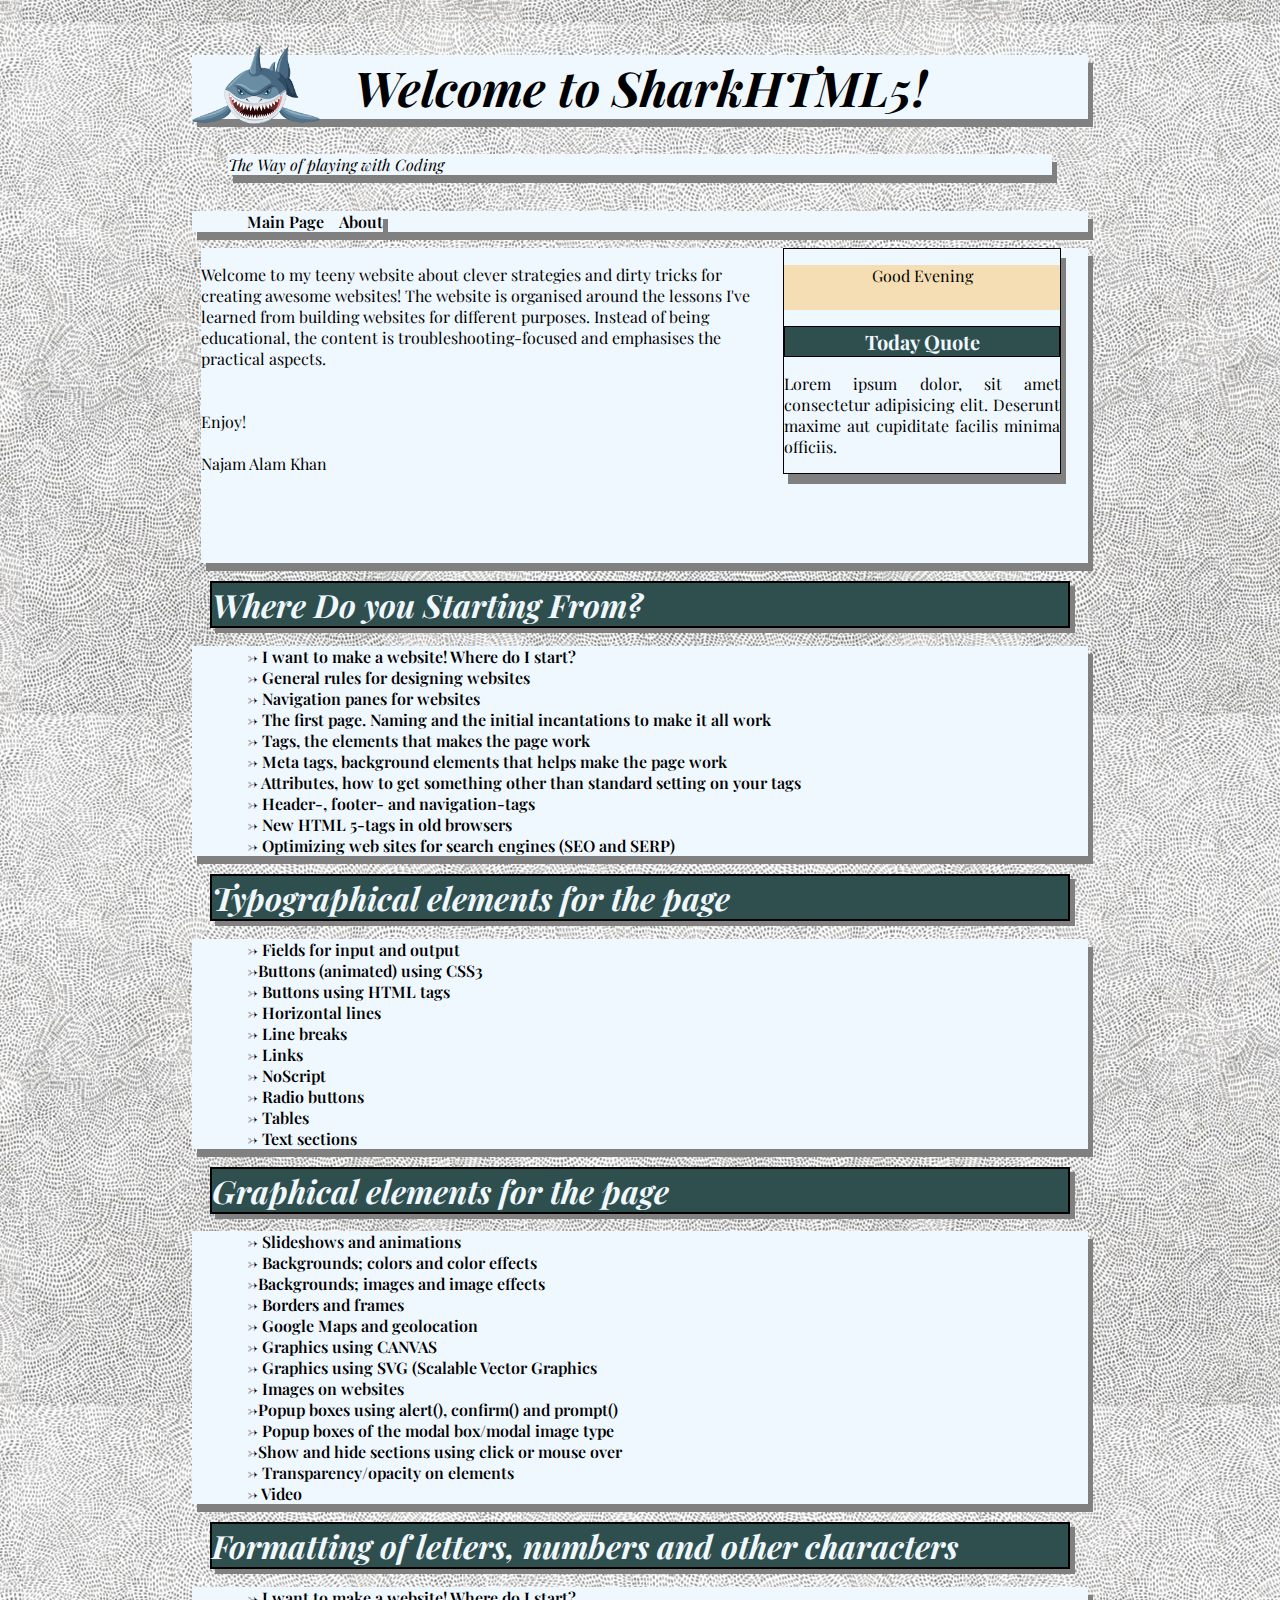
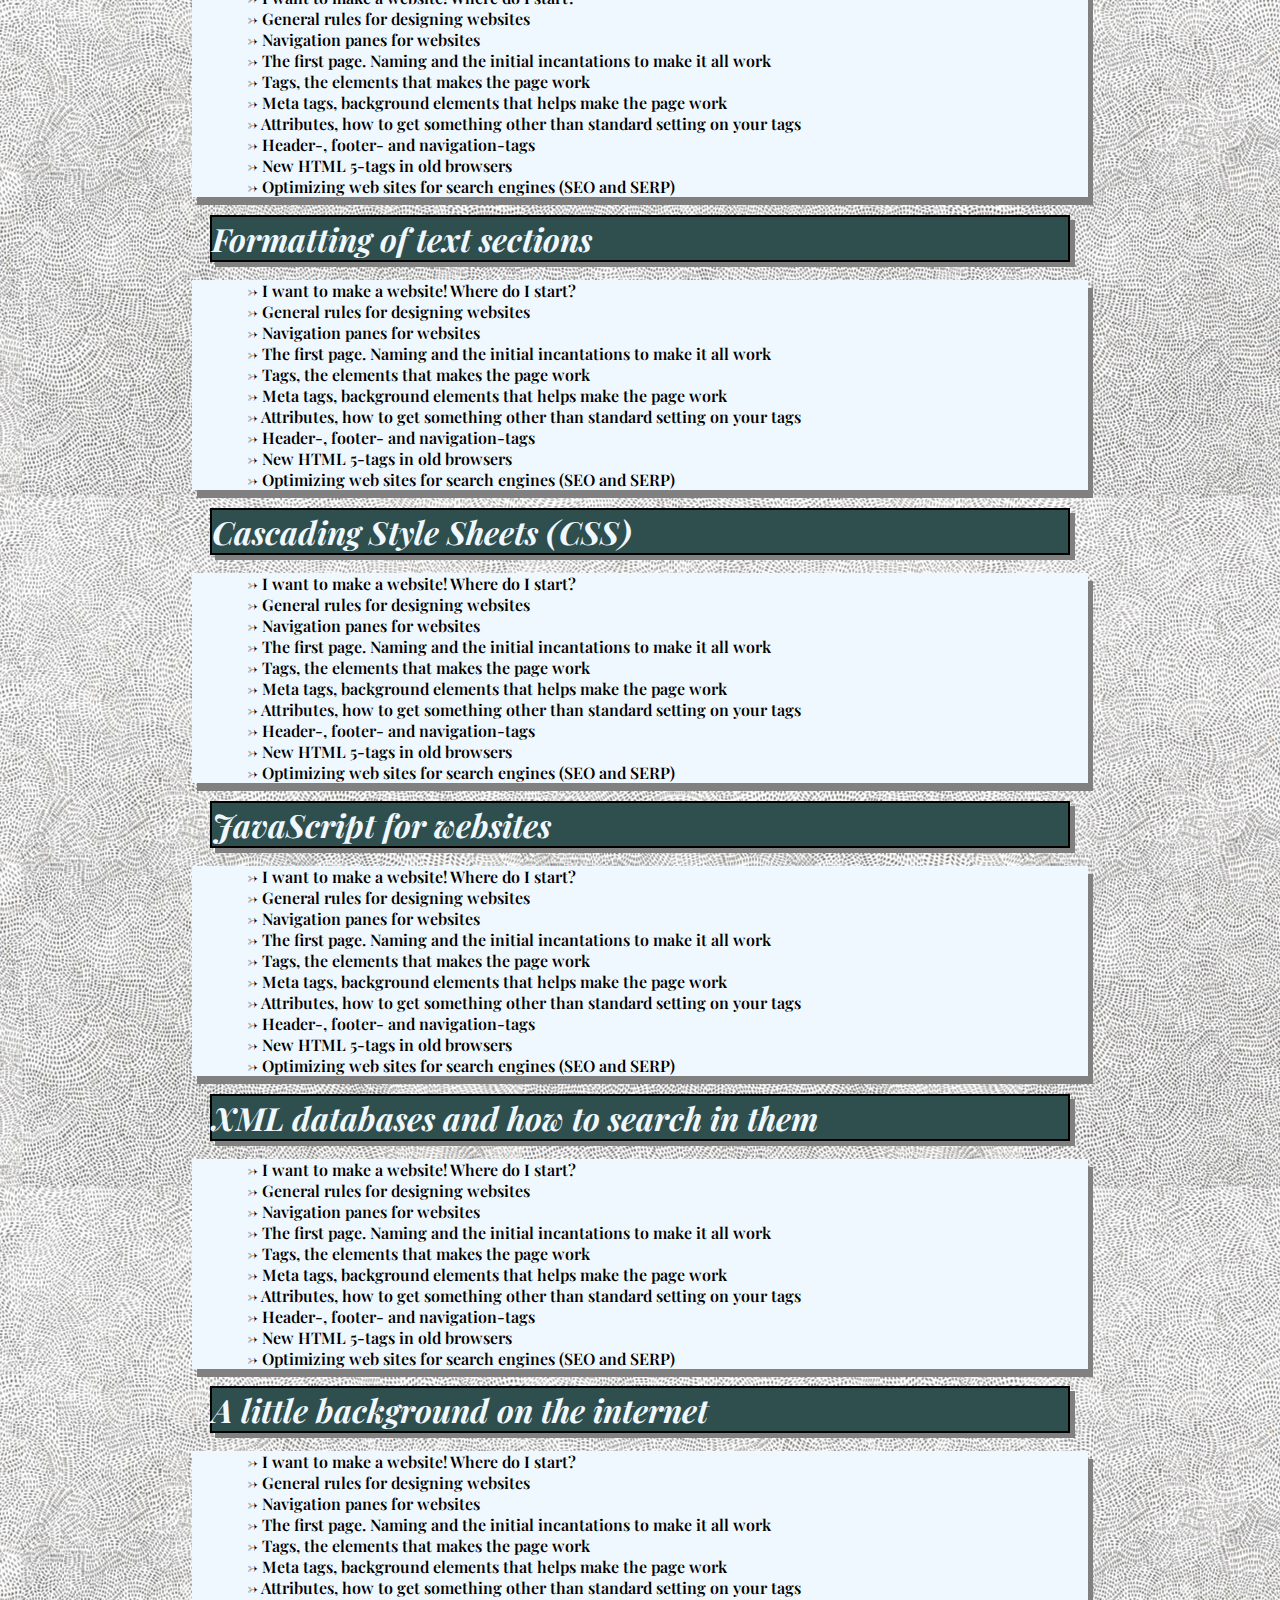
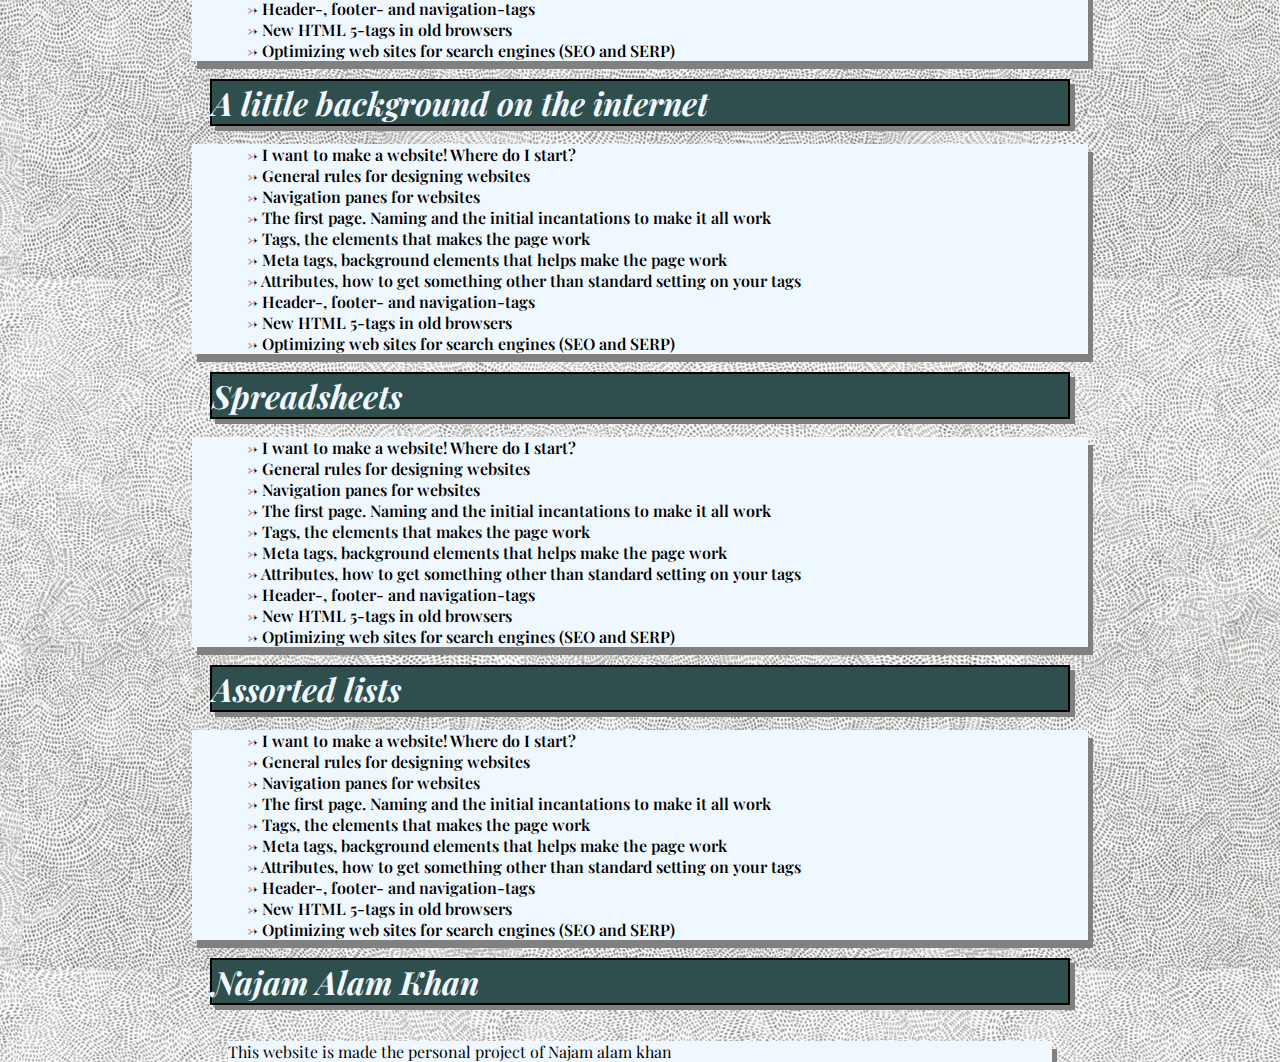
<file: index.html>
<!DOCTYPE html>
<html lang="en">

<head>
    <meta charset="UTF-8">
    <meta http-equiv="X-UA-Compatible" content="IE=edge">
    <meta name="viewport" content="width=device-width, initial-scale=1.0">
    <title>Coding is Easy</title>
    <link rel="stylesheet" href="/style.css" />

    <!-- Google fonts imported -->
    <link
        href="https://fonts.googleapis.com/css2?family=Ballet:opsz@16..72&family=Baloo+Bhai+2&family=Playfair+Display&display=swap"
        rel="stylesheet">
</head>

<body>
    <!-- first layout of site -->
    <header>
        <div class="container">
            <div class="main">
                <h1>Welcome to SharkHTML5!</h1>
                <p><i>The Way of playing with Coding</i></p>

                <img src="/img/7kc6_3vqr_220819-removebg-preview.png" alt="" id="logo" />

            </div>
        </div>
        <!-- <hr /> -->
        <div class="nav">
            <ul>
                <li>
                    <a href="/index.html">Main Page</a>
                </li>
                <li>
                    <a href="">About</a>
                </li>
            </ul>
        </div>
        <!-- <hr /> -->
        <div class="text1">
            <p>
                Welcome to my teeny website about clever strategies and dirty tricks for creating awesome websites! The
                website is organised around the lessons I've learned from building websites for different purposes.
                Instead of being educational, the content is troubleshooting-focused and emphasises the practical
                aspects.
                <br />
                <br />
                <br />
                <span>Enjoy!</span>
                <br />
                <br />
                <span>Najam Alam Khan</span>

            </p>
            <div class="quotebox">
                <p id="qtsec"></p>
                <span class="quoteheading">
                    <h1 id="qthd"></h1>
                </span>
                <p id="qtsec1"></p>
            </div>
        </div>

        <!-- Starting of new website links -->
        <div class="main-links">
            <h1 class="links">Where Do you Starting From?</h1>
            <ol>
                <li class="item">
                    <a href="./Starting a New Site.html#_self" class="item">&rarr; I want to make a website! Where do I
                        start?</a>
                </li>
                <li class="item">
                    <a href="/General rules for designing websites.html" class="item">&rarr; General rules for designing
                        websites</a>
                </li>
                <li class="item">
                    <a href="/Navigation panes for websites.html" class="item">&rarr; Navigation panes for websites</a>
                </li>
                <li class="item">
                    <a href="" class="item">&rarr; The first page. Naming and the initial incantations to make it all
                        work</a>
                </li>
                <li class="item">
                    <a href="" class="item">&rarr; Tags, the elements that makes the page work</a>
                </li>
                <li class="item">
                    <a href="" class="item">&rarr; Meta tags, background elements that helps make the page work</a>
                </li>
                <li class="item">
                    <a href="" class="item">&rarr; Attributes, how to get something other than standard setting on your
                        tags</a>
                </li>
                <li class="item">
                    <a href="" class="item">&rarr; Header-, footer- and navigation-tags</a>
                </li>
                <li class="item">
                    <a href="" class="item">&rarr; New HTML 5-tags in old browsers</a>
                </li>
                <li class="item">
                    <a href="" class="item">&rarr; Optimizing web sites for search engines (SEO and SERP)</a>
                </li>

            </ol>
        </div>

        <!-- Typograpical links section -->
        <div class="main-links">
            <h1 class="links">Typographical elements for the page</h1>
            <ol>
                <li class="item">
                    <a href="" class="item">&rarr; Fields for input and output
                    </a>
                </li>
                <li class="item">
                    <a href="" class="item">&rarr;Buttons (animated) using CSS3</a>
                </li>
                <li class="item">
                    <a href="" class="item">&rarr; Buttons using HTML tags
                    </a>
                </li>
                <li class="item">
                    <a href="" class="item">&rarr; Horizontal lines</a>
                </li>
                <li class="item">
                    <a href="" class="item">&rarr; Line breaks</a>
                </li>
                <li class="item">
                    <a href="" class="item">&rarr; Links</a>
                </li>
                <li class="item">
                    <a href="" class="item">&rarr; NoScript</a>
                </li>
                <li class="item">
                    <a href="" class="item">&rarr; Radio buttons</a>
                </li>
                <li class="item">
                    <a href="" class="item">&rarr; Tables</a>
                </li>
                <li class="item">
                    <a href="" class="item">&rarr; Text sections</a>
                </li>

            </ol>
        </div>

        <!-- Graphical elements for the page -->
        <div class="main-links">
            <h1 class="links">Graphical elements for the page</h1>
            <ol>
                <li class="item">
                    <a href="./Starting a New Site.html#_contant" class="item">&rarr; Slideshows and animations</a>
                </li>
                <li class="item">
                    <a href="/General rules for designing websites.html" class="item">&rarr; Backgrounds; colors and
                        color effects</a>
                </li>
                <li class="item">
                    <a href="" class="item">&rarr;Backgrounds; images and image effects</a>
                </li>
                <li class="item">
                    <a href="" class="item">&rarr; Borders and frames</a>
                </li>
                <li class="item">
                    <a href="" class="item">&rarr; Google Maps and geolocation</a>
                </li>
                <li class="item">
                    <a href="" class="item">&rarr; Graphics using CANVAS</a>
                </li>
                <li class="item">
                    <a href="" class="item">&rarr; Graphics using SVG (Scalable Vector Graphics</a>
                </li>
                <li class="item">
                    <a href="" class="item">&rarr;
                        Images on websites
                    </a>
                </li>
                <li class="item">
                    <a href="" class="item">&rarr;Popup boxes using alert(), confirm() and prompt()</a>
                </li>
                <li class="item">
                    <a href="" class="item">&rarr; Popup boxes of the modal box/modal image type</a>
                </li>

                <li class="item">
                    <a href="" class="item">&rarr;Show and hide sections using click or mouse over</a>
                </li>
                <li class="item">
                    <a href="" class="item">&rarr; Transparency/opacity on elements</a>
                </li>
                <li class="item">
                    <a href="" class="item">&rarr; Video</a>
                </li>
            </ol>
        </div>


        <!-- Formatting of letters, numbers and other characters -->
        <div class="main-links">
            <h1 class="links">Formatting of letters, numbers and other characters</h1>
            <ol>
                <li class="item">
                    <a href="./Starting a New Site.html#_self" class="item">&rarr; I want to make a website! Where do I
                        start?</a>
                </li>
                <li class="item">
                    <a href="/General rules for designing websites.html" class="item">&rarr; General rules for designing
                        websites</a>
                </li>
                <li class="item">
                    <a href="" class="item">&rarr; Navigation panes for websites</a>
                </li>
                <li class="item">
                    <a href="" class="item">&rarr; The first page. Naming and the initial incantations to make it all
                        work</a>
                </li>
                <li class="item">
                    <a href="" class="item">&rarr; Tags, the elements that makes the page work</a>
                </li>
                <li class="item">
                    <a href="" class="item">&rarr; Meta tags, background elements that helps make the page work</a>
                </li>
                <li class="item">
                    <a href="" class="item">&rarr; Attributes, how to get something other than standard setting on your
                        tags</a>
                </li>
                <li class="item">
                    <a href="" class="item">&rarr; Header-, footer- and navigation-tags</a>
                </li>
                <li class="item">
                    <a href="" class="item">&rarr; New HTML 5-tags in old browsers</a>
                </li>
                <li class="item">
                    <a href="" class="item">&rarr; Optimizing web sites for search engines (SEO and SERP)</a>
                </li>

            </ol>
        </div>

        <!-- Formatting of text sections -->
        <div class="main-links">
            <h1 class="links">Formatting of text sections</h1>
            <ol>
                <li class="item">
                    <a href="./Starting a New Site.html#_self" class="item">&rarr; I want to make a website! Where do I
                        start?</a>
                </li>
                <li class="item">
                    <a href="/General rules for designing websites.html" class="item">&rarr; General rules for designing
                        websites</a>
                </li>
                <li class="item">
                    <a href="" class="item">&rarr; Navigation panes for websites</a>
                </li>
                <li class="item">
                    <a href="" class="item">&rarr; The first page. Naming and the initial incantations to make it all
                        work</a>
                </li>
                <li class="item">
                    <a href="" class="item">&rarr; Tags, the elements that makes the page work</a>
                </li>
                <li class="item">
                    <a href="" class="item">&rarr; Meta tags, background elements that helps make the page work</a>
                </li>
                <li class="item">
                    <a href="" class="item">&rarr; Attributes, how to get something other than standard setting on your
                        tags</a>
                </li>
                <li class="item">
                    <a href="" class="item">&rarr; Header-, footer- and navigation-tags</a>
                </li>
                <li class="item">
                    <a href="" class="item">&rarr; New HTML 5-tags in old browsers</a>
                </li>
                <li class="item">
                    <a href="" class="item">&rarr; Optimizing web sites for search engines (SEO and SERP)</a>
                </li>

            </ol>
        </div>

        <!-- Cascading Style Sheets (CSS) -->
        <div class="main-links">
            <h1 class="links">Cascading Style Sheets (CSS)</h1>
            <ol>
                <li class="item">
                    <a href="./Starting a New Site.html#_self" class="item">&rarr; I want to make a website! Where do I
                        start?</a>
                </li>
                <li class="item">
                    <a href="/General rules for designing websites.html" class="item">&rarr; General rules for designing
                        websites</a>
                </li>
                <li class="item">
                    <a href="" class="item">&rarr; Navigation panes for websites</a>
                </li>
                <li class="item">
                    <a href="" class="item">&rarr; The first page. Naming and the initial incantations to make it all
                        work</a>
                </li>
                <li class="item">
                    <a href="" class="item">&rarr; Tags, the elements that makes the page work</a>
                </li>
                <li class="item">
                    <a href="" class="item">&rarr; Meta tags, background elements that helps make the page work</a>
                </li>
                <li class="item">
                    <a href="" class="item">&rarr; Attributes, how to get something other than standard setting on your
                        tags</a>
                </li>
                <li class="item">
                    <a href="" class="item">&rarr; Header-, footer- and navigation-tags</a>
                </li>
                <li class="item">
                    <a href="" class="item">&rarr; New HTML 5-tags in old browsers</a>
                </li>
                <li class="item">
                    <a href="" class="item">&rarr; Optimizing web sites for search engines (SEO and SERP)</a>
                </li>

            </ol>
        </div>

        <!-- JavaScript for websites -->
        <div class="main-links">
            <h1 class="links">JavaScript for websites</h1>
            <ol>
                <li class="item">
                    <a href="./Starting a New Site.html#_self" class="item">&rarr; I want to make a website! Where do I
                        start?</a>
                </li>
                <li class="item">
                    <a href="/General rules for designing websites.html" class="item">&rarr; General rules for designing
                        websites</a>
                </li>
                <li class="item">
                    <a href="" class="item">&rarr; Navigation panes for websites</a>
                </li>
                <li class="item">
                    <a href="" class="item">&rarr; The first page. Naming and the initial incantations to make it all
                        work</a>
                </li>
                <li class="item">
                    <a href="" class="item">&rarr; Tags, the elements that makes the page work</a>
                </li>
                <li class="item">
                    <a href="" class="item">&rarr; Meta tags, background elements that helps make the page work</a>
                </li>
                <li class="item">
                    <a href="" class="item">&rarr; Attributes, how to get something other than standard setting on your
                        tags</a>
                </li>
                <li class="item">
                    <a href="" class="item">&rarr; Header-, footer- and navigation-tags</a>
                </li>
                <li class="item">
                    <a href="" class="item">&rarr; New HTML 5-tags in old browsers</a>
                </li>
                <li class="item">
                    <a href="" class="item">&rarr; Optimizing web sites for search engines (SEO and SERP)</a>
                </li>

            </ol>
        </div>

        <!-- XML databases and how to search in them -->
        <div class="main-links">
            <h1 class="links">XML databases and how to search in them</h1>
            <ol>
                <li class="item">
                    <a href="./Starting a New Site.html#_self" class="item">&rarr; I want to make a website! Where do I
                        start?</a>
                </li>
                <li class="item">
                    <a href="/General rules for designing websites.html" class="item">&rarr; General rules for designing
                        websites</a>
                </li>
                <li class="item">
                    <a href="" class="item">&rarr; Navigation panes for websites</a>
                </li>
                <li class="item">
                    <a href="" class="item">&rarr; The first page. Naming and the initial incantations to make it all
                        work</a>
                </li>
                <li class="item">
                    <a href="" class="item">&rarr; Tags, the elements that makes the page work</a>
                </li>
                <li class="item">
                    <a href="" class="item">&rarr; Meta tags, background elements that helps make the page work</a>
                </li>
                <li class="item">
                    <a href="" class="item">&rarr; Attributes, how to get something other than standard setting on your
                        tags</a>
                </li>
                <li class="item">
                    <a href="" class="item">&rarr; Header-, footer- and navigation-tags</a>
                </li>
                <li class="item">
                    <a href="" class="item">&rarr; New HTML 5-tags in old browsers</a>
                </li>
                <li class="item">
                    <a href="" class="item">&rarr; Optimizing web sites for search engines (SEO and SERP)</a>
                </li>

            </ol>
        </div>


        <!-- A little background on the internet -->
        <div class="main-links">
            <h1 class="links">A little background on the internet</h1>
            <ol>
                <li class="item">
                    <a href="./Starting a New Site.html#_self" class="item">&rarr; I want to make a website! Where do I
                        start?</a>
                </li>
                <li class="item">
                    <a href="/General rules for designing websites.html" class="item">&rarr; General rules for designing
                        websites</a>
                </li>
                <li class="item">
                    <a href="" class="item">&rarr; Navigation panes for websites</a>
                </li>
                <li class="item">
                    <a href="" class="item">&rarr; The first page. Naming and the initial incantations to make it all
                        work</a>
                </li>
                <li class="item">
                    <a href="" class="item">&rarr; Tags, the elements that makes the page work</a>
                </li>
                <li class="item">
                    <a href="" class="item">&rarr; Meta tags, background elements that helps make the page work</a>
                </li>
                <li class="item">
                    <a href="" class="item">&rarr; Attributes, how to get something other than standard setting on your
                        tags</a>
                </li>
                <li class="item">
                    <a href="" class="item">&rarr; Header-, footer- and navigation-tags</a>
                </li>
                <li class="item">
                    <a href="" class="item">&rarr; New HTML 5-tags in old browsers</a>
                </li>
                <li class="item">
                    <a href="" class="item">&rarr; Optimizing web sites for search engines (SEO and SERP)</a>
                </li>

            </ol>
        </div>

        <!-- Websites using WordPress -->
        <div class="main-links">
            <h1 class="links">A little background on the internet</h1>
            <ol>
                <li class="item">
                    <a href="./Starting a New Site.html#_self" class="item">&rarr; I want to make a website! Where do I
                        start?</a>
                </li>
                <li class="item">
                    <a href="/General rules for designing websites.html" class="item">&rarr; General rules for designing
                        websites</a>
                </li>
                <li class="item">
                    <a href="" class="item">&rarr; Navigation panes for websites</a>
                </li>
                <li class="item">
                    <a href="" class="item">&rarr; The first page. Naming and the initial incantations to make it all
                        work</a>
                </li>
                <li class="item">
                    <a href="" class="item">&rarr; Tags, the elements that makes the page work</a>
                </li>
                <li class="item">
                    <a href="" class="item">&rarr; Meta tags, background elements that helps make the page work</a>
                </li>
                <li class="item">
                    <a href="" class="item">&rarr; Attributes, how to get something other than standard setting on your
                        tags</a>
                </li>
                <li class="item">
                    <a href="" class="item">&rarr; Header-, footer- and navigation-tags</a>
                </li>
                <li class="item">
                    <a href="" class="item">&rarr; New HTML 5-tags in old browsers</a>
                </li>
                <li class="item">
                    <a href="" class="item">&rarr; Optimizing web sites for search engines (SEO and SERP)</a>
                </li>

            </ol>
        </div>

        <!-- Spreadsheets -->
        <div class="main-links">
            <h1 class="links">Spreadsheets</h1>
            <ol>
                <li class="item">
                    <a href="./Starting a New Site.html#_self" class="item">&rarr; I want to make a website! Where do I
                        start?</a>
                </li>
                <li class="item">
                    <a href="/General rules for designing websites.html" class="item">&rarr; General rules for designing
                        websites</a>
                </li>
                <li class="item">
                    <a href="" class="item">&rarr; Navigation panes for websites</a>
                </li>
                <li class="item">
                    <a href="" class="item">&rarr; The first page. Naming and the initial incantations to make it all
                        work</a>
                </li>
                <li class="item">
                    <a href="" class="item">&rarr; Tags, the elements that makes the page work</a>
                </li>
                <li class="item">
                    <a href="" class="item">&rarr; Meta tags, background elements that helps make the page work</a>
                </li>
                <li class="item">
                    <a href="" class="item">&rarr; Attributes, how to get something other than standard setting on your
                        tags</a>
                </li>
                <li class="item">
                    <a href="" class="item">&rarr; Header-, footer- and navigation-tags</a>
                </li>
                <li class="item">
                    <a href="" class="item">&rarr; New HTML 5-tags in old browsers</a>
                </li>
                <li class="item">
                    <a href="" class="item">&rarr; Optimizing web sites for search engines (SEO and SERP)</a>
                </li>

            </ol>
        </div>

        <!-- Assorted lists -->
        <div class="main-links">
            <h1 class="links">Assorted lists</h1>
            <ol>
                <li class="item">
                    <a href="./Starting a New Site.html#_self" class="item">&rarr; I want to make a website! Where do I
                        start?</a>
                </li>
                <li class="item">
                    <a href="/General rules for designing websites.html" class="item">&rarr; General rules for designing
                        websites</a>
                </li>
                <li class="item">
                    <a href="" class="item">&rarr; Navigation panes for websites</a>
                </li>
                <li class="item">
                    <a href="" class="item">&rarr; The first page. Naming and the initial incantations to make it all
                        work</a>
                </li>
                <li class="item">
                    <a href="" class="item">&rarr; Tags, the elements that makes the page work</a>
                </li>
                <li class="item">
                    <a href="" class="item">&rarr; Meta tags, background elements that helps make the page work</a>
                </li>
                <li class="item">
                    <a href="" class="item">&rarr; Attributes, how to get something other than standard setting on your
                        tags</a>
                </li>
                <li class="item">
                    <a href="" class="item">&rarr; Header-, footer- and navigation-tags</a>
                </li>
                <li class="item">
                    <a href="" class="item">&rarr; New HTML 5-tags in old browsers</a>
                </li>
                <li class="item">
                    <a href="" class="item">&rarr; Optimizing web sites for search engines (SEO and SERP)</a>
                </li>

            </ol>
        </div>

        <div class="main-links">
            <h1 class="links">Najam Alam Khan</h1>
            <p>This website is made the personal project of Najam alam khan</p>
        </div>

    </header>






    <script>
        let a = document.getElementById('qthd');
        a.innerHTML = "Today Quote";
        a.style.height = "2vh"
        a.style.fontSize = "20px"
        a.style.textAlign = "center";
        a.style.marginBottom = "10px";
        a.style.marginTop = "1px";

        let b = document.getElementById("qtsec1");
        b.innerHTML = "Lorem ipsum dolor, sit amet consectetur adipisicing elit. Deserunt maxime aut cupiditate facilis minima officiis.";
        b.style.textAlign = "justify";
        // b.style.backgroundImage = "url('https://images.pexels.com/photos/14300321/pexels-photo-14300321.jpeg?auto=compress&cs=tinysrgb&w=1260&h=750&dpr=1')"

        let c = document.getElementById('qtsec');
        c.innerHTML = "Good Evening";
        c.style.background = "wheat";
        c.style.textAlign = "center";
        c.style.height = "5vh"
    </script>
</body>

</html>
</file>
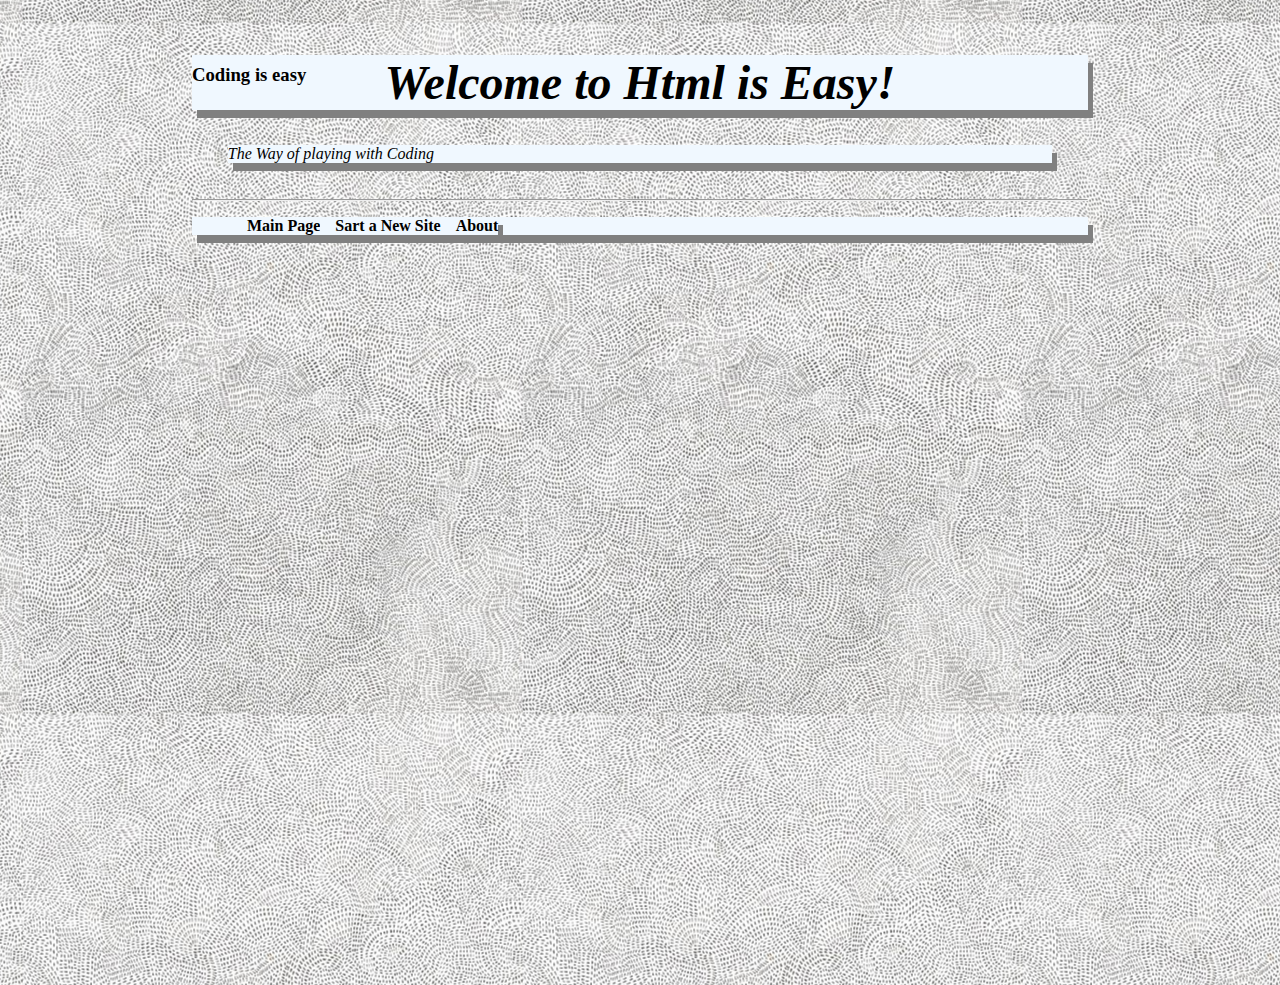
<file: Attributes, how to get something other than standard setting on your tags.html>
<!DOCTYPE html>
<html lang="en">
<head>
    <meta charset="UTF-8">
    <meta http-equiv="X-UA-Compatible" content="IE=edge">
    <meta name="viewport" content="width=device-width, initial-scale=1.0">
    <title>Starting a New Site</title>
    <link rel="stylesheet" href="/style.css">
</head>
<body>
    <header>
        <div class="container">
            <div class="main">
                <h1>Welcome to Html is Easy!</h1>
                <p><i>The Way of playing with Coding</i></p>
                <h3 id="logo">Coding is easy</h3>
                <!-- <img src="/sitelogo.png" alt=""> -->
            </div>
        </div>
        <hr />
        <div class="nav">
            <ul>
                <li>
                    <a href="./index.html">Main Page</a>
                </li>
                <li>
                    <a href="">Sart a New Site</a>
                </li>
                <li>
                    <a href=""> <b> About</b></a>
                </li>
            </ul>
        </div>
</body>
</html>
</file>
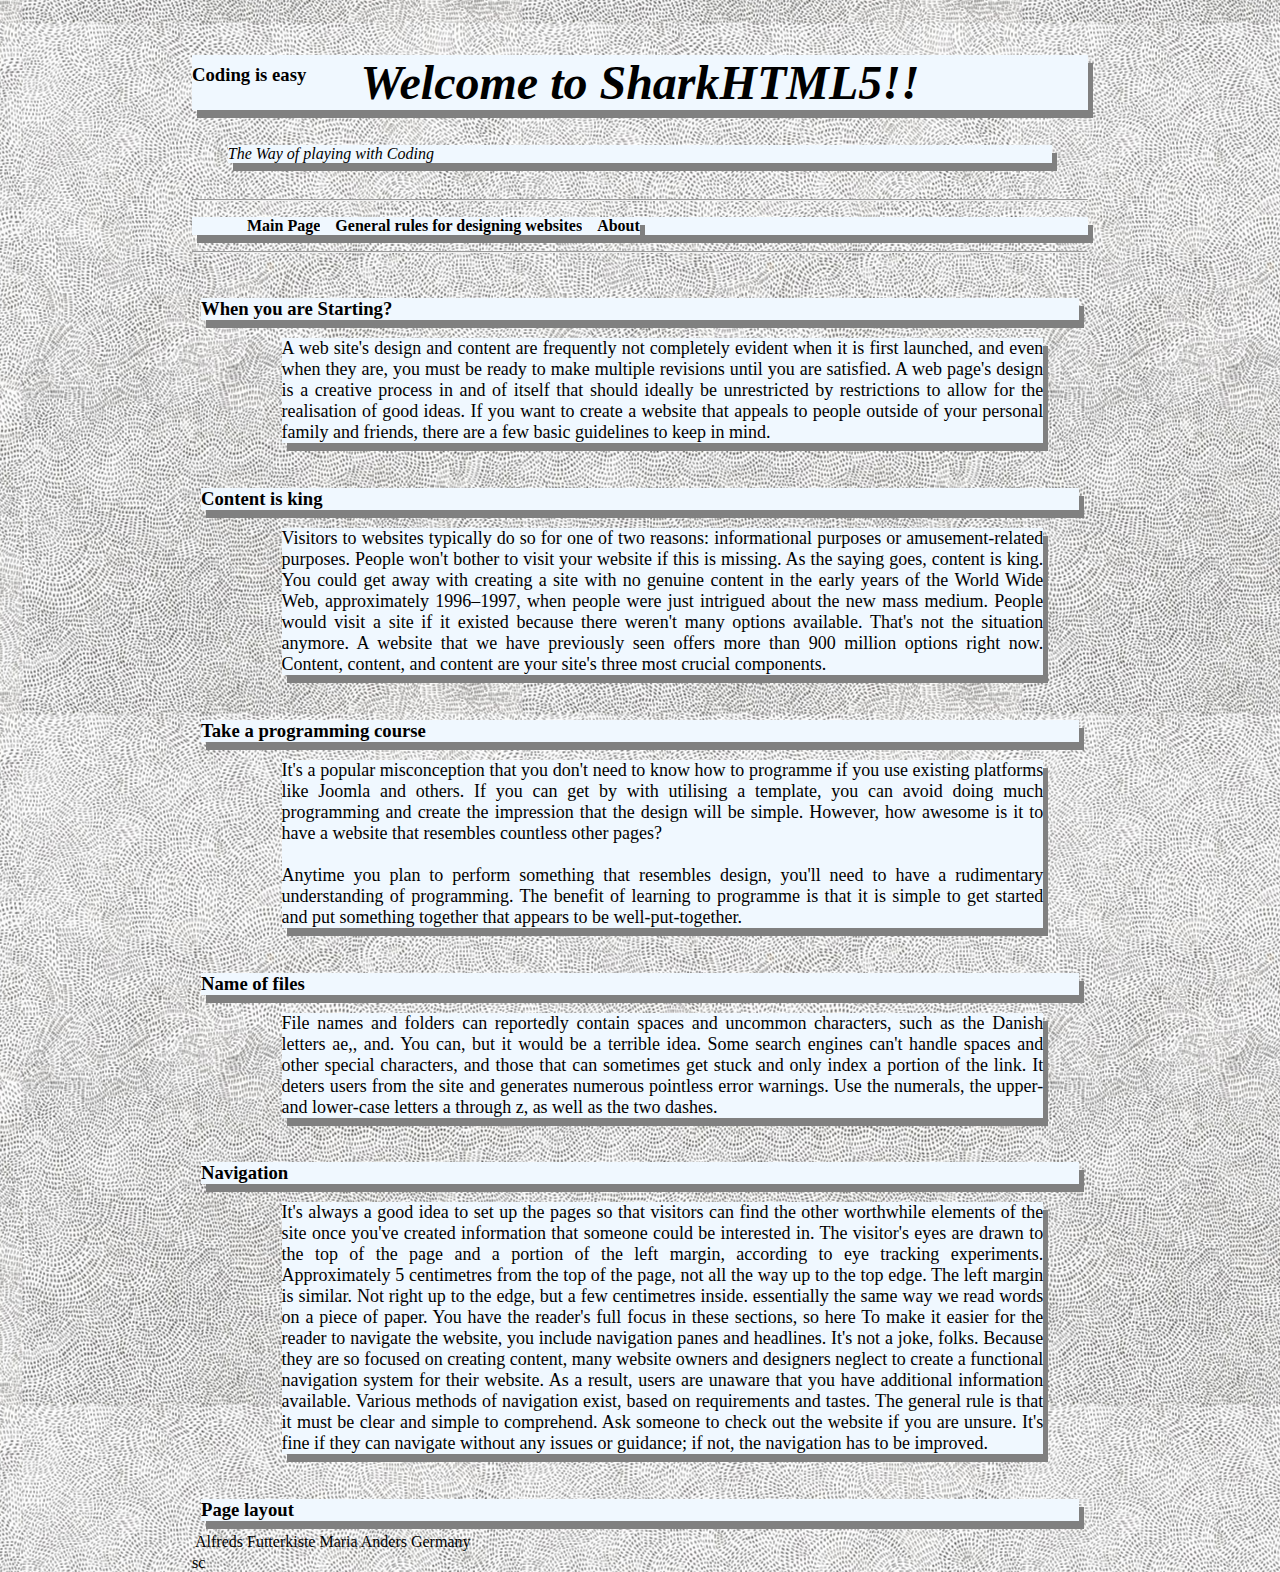
<file: General rules for designing websites.html>
<!DOCTYPE html>
<html lang="en">

<head>
    <meta charset="UTF-8">
    <meta http-equiv="X-UA-Compatible" content="IE=edge">
    <meta name="viewport" content="width=device-width, initial-scale=1.0">
    <title>Starting a New Site</title>
    <link rel="stylesheet" href="/style.css">
</head>

<body>
    <header>
        <div class="container">
            <div class="main">
                <h1>Welcome to SharkHTML5!!</h1>
                <p><i>The Way of playing with Coding</i></p>
                <h3 id="logo">Coding is easy</h3>
                <!-- <img src="/sitelogo.png" alt=""> -->
            </div>
        </div>
        <hr />
        <div class="nav">
            <ul>
                <li>
                    <a href="./index.html">Main Page</a>
                </li>
                <li>
                    <a href="/General rules for designing websites.html">General rules for designing websites</a>
                </li>
                <li>
                    <a href=""> <b> About</b></a>
                </li>
            </ul>
        </div>
        <hr />
        <div class="content">
            <h3>When you are Starting?</h3>
            <p>A web site's design and content are frequently not completely evident when it is first launched, and even
                when they are, you must be ready to make multiple revisions until you are satisfied. A web page's design
                is a creative process in and of itself that should ideally be unrestricted by restrictions to allow for
                the realisation of good ideas. If you want to create a website that appeals to people outside of your
                personal family and friends, there are a few basic guidelines to keep in mind.</p>
            <h3>Content is king</h3>
            <p>Visitors to websites typically do so for one of two reasons: informational purposes or amusement-related
                purposes. People won't bother to visit your website if this is missing. As the saying goes, content is
                king. You could get away with creating a site with no genuine content in the early years of the World
                Wide Web, approximately 1996–1997, when people were just intrigued about the new mass medium. People
                would visit a site if it existed because there weren't many options available. That's not the situation
                anymore. A website that we have previously seen offers more than 900 million options right now. Content,
                content, and content are your site's three most crucial components.</p>
            <h3>Take a programming course</h3>
            <p>It's a popular misconception that you don't need to know how to programme if you use existing platforms
                like Joomla and others. If you can get by with utilising a template, you can avoid doing much
                programming and create the impression that the design will be simple. However, how awesome is it to have
                a website that resembles countless other pages?
                <br />
                <br />
                Anytime you plan to perform something that resembles design, you'll need to have a rudimentary
                understanding of programming. The benefit of learning to programme is that it is simple to get started
                and put something together that appears to be well-put-together.
            </p>
            <h3>Name of files</h3>
            <p>File names and folders can reportedly contain spaces and uncommon characters, such as the Danish letters
                ae,, and. You can, but it would be a terrible idea. Some search engines can't handle spaces and other
                special characters, and those that can sometimes get stuck and only index a portion of the link. It
                deters users from the site and generates numerous pointless error warnings. Use the numerals, the upper-
                and lower-case letters a through z, as well as the two dashes.</p>
            <h3>Navigation</h3>
            <p>It's always a good idea to set up the pages so that visitors can find the other worthwhile elements of
                the site once you've created information that someone could be interested in.

                The visitor's eyes are drawn to the top of the page and a portion of the left margin, according to eye
                tracking experiments. Approximately 5 centimetres from the top of the page, not all the way up to the
                top edge. The left margin is similar. Not right up to the edge, but a few centimetres inside.
                essentially the same way we read words on a piece of paper. You have the reader's full focus in these
                sections, so here
                To make it easier for the reader to navigate the website, you include navigation panes and headlines.
                It's not a joke, folks. Because they are so focused on creating content, many website owners and
                designers neglect to create a functional navigation system for their website. As a result, users are
                unaware that you have additional information available.

                Various methods of navigation exist, based on requirements and tastes. The general rule is that it must
                be clear and simple to comprehend. Ask someone to check out the website if you are unsure. It's fine if
                they can navigate without any issues or guidance; if not, the navigation has to be improved.
            </p>
            <h3>Page layout</h3>
            <table class="table1">
                <tr>
                    <td>Alfreds Futterkiste</td>
                    <td>Maria Anders</td>
                    <td>Germany</td>
                  </tr>
            </table>

        </div>






        sc
</body>

</html>
</file>
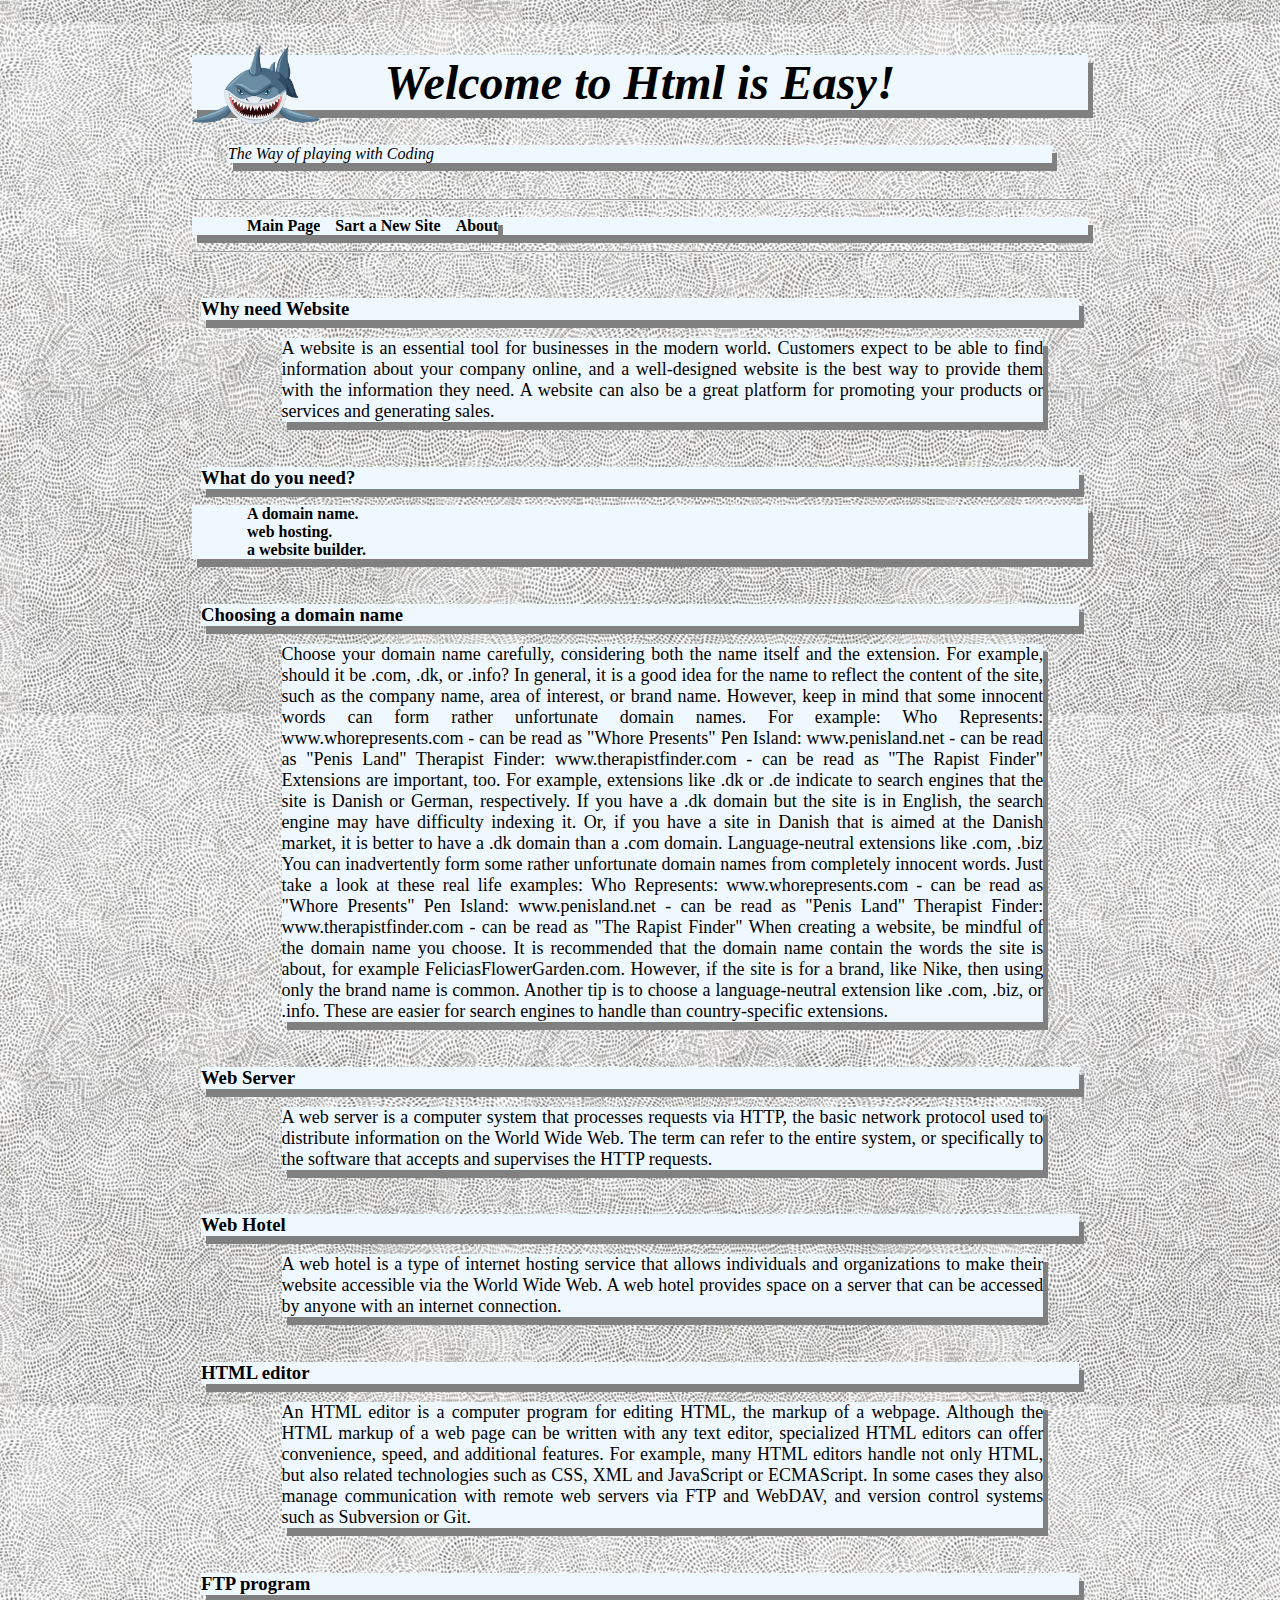
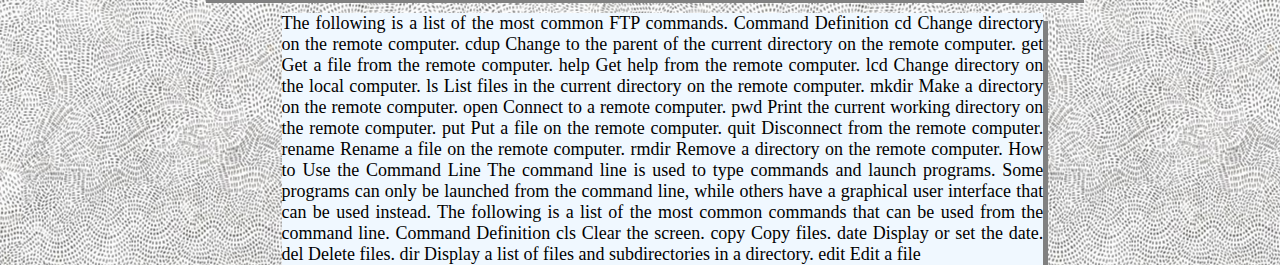
<file: link1.html>
<!DOCTYPE html>
<html lang="en">

<head>
    <meta charset="UTF-8">
    <meta http-equiv="X-UA-Compatible" content="IE=edge">
    <meta name="viewport" content="width=device-width, initial-scale=1.0">
    <title>Starting a New Site</title>
    <link rel="stylesheet" href="/style.css">
</head>

<body>
    <header>
        <div class="container">
            <div class="main">
                <h1>Welcome to Html is Easy!</h1>
                <p><i>The Way of playing with Coding</i></p>
                    <img src="/img/7kc6_3vqr_220819-removebg-preview.png" alt="" id="logo" />
            </div>
        </div>
        <hr />
        <div class="nav">
            <ul>
                <li>
                    <a href="./index.html">Main Page</a>
                </li>
                <li>
                    <a href="./link1 copy 2.html">Sart a New Site</a>
                </li>
                <li>
                    <a href=""> <b> About</b></a>
                </li>
            </ul>
        </div>
        <hr />
        <div class="content">
            <h3>Why need Website</h3>
            <p>A website is an essential tool for businesses in the modern world. Customers expect to be able to find
                information about your company online, and a well-designed website is the best way to provide them with
                the information they need. A website can also be a great platform for promoting your products or
                services and generating sales.</p>

            <h3>What do you need?</h3>
            <ol>
                <li>A domain name.</li>
                <li> web hosting.</li>
                <li>a website builder.</li>
            </ol>

            <h3>Choosing a domain name</h3>
            <p>Choose your domain name carefully, considering both the name itself and the extension. For example, should it be .com, .dk, or .info?

                In general, it is a good idea for the name to reflect the content of the site, such as the company name, area of interest, or brand name. However, keep in mind that some innocent words can form rather unfortunate domain names. For example:
                
                Who Represents: www.whorepresents.com - can be read as "Whore Presents"
                Pen Island: www.penisland.net - can be read as "Penis Land"
                Therapist Finder: www.therapistfinder.com - can be read as "The Rapist Finder"
                
                Extensions are important, too. For example, extensions like .dk or .de indicate to search engines that the site is Danish or German, respectively. If you have a .dk domain but the site is in English, the search engine may have difficulty indexing it. Or, if you have a site in Danish that is aimed at the Danish market, it is better to have a .dk domain than a .com domain.
                
                Language-neutral extensions like .com, .biz You can inadvertently form some rather unfortunate domain names from completely innocent words. Just take a look at these real life examples:

                Who Represents: www.whorepresents.com - can be read as "Whore Presents"
                Pen Island: www.penisland.net - can be read as "Penis Land"
                Therapist Finder: www.therapistfinder.com - can be read as "The Rapist Finder"
                
                When creating a website, be mindful of the domain name you choose. It is recommended that the domain name contain the words the site is about, for example FeliciasFlowerGarden.com. However, if the site is for a brand, like Nike, then using only the brand name is common. Another tip is to choose a language-neutral extension like .com, .biz, or .info. These are easier for search engines to handle than country-specific extensions.</p>

                <h3>Web Server</h3>
                <p>
                    A web server is a computer system that processes requests via HTTP, the basic network protocol used to distribute information on the World Wide Web. The term can refer to the entire system, or specifically to the software that accepts and supervises the HTTP requests.</p>
                <h3>Web Hotel</h3>
                <p>A web hotel is a type of internet hosting service that allows individuals and organizations to make their website accessible via the World Wide Web. A web hotel provides space on a server that can be accessed by anyone with an internet connection.</p>

                <h3>HTML editor</h3>
                <p>
                    An HTML editor is a computer program for editing HTML, the markup of a webpage. Although the HTML markup of a web page can be written with any text editor, specialized HTML editors can offer convenience, speed, and additional features. For example, many HTML editors handle not only HTML, but also related technologies such as CSS, XML and JavaScript or ECMAScript. In some cases they also manage communication with remote web servers via FTP and WebDAV, and version control systems such as Subversion or Git.</p>
                    <h3>FTP program</h3>
                    <p>
                        The following is a list of the most common FTP commands.
                        
                        Command Definition cd Change directory on the remote computer. cdup Change to the parent of the current directory on the remote computer. get Get a file from the remote computer. help Get help from the remote computer. lcd Change directory on the local computer. ls List files in the current directory on the remote computer. mkdir Make a directory on the remote computer. open Connect to a remote computer. pwd Print the current working directory on the remote computer. put Put a file on the remote computer. quit Disconnect from the remote computer. rename Rename a file on the remote computer. rmdir Remove a directory on the remote computer.
                        
                        How to Use the Command Line
                        
                        The command line is used to type commands and launch programs. Some programs can only be launched from the command line, while others have a graphical user interface that can be used instead.
                        
                        The following is a list of the most common commands that can be used from the command line.
                        
                        Command Definition cls Clear the screen. copy Copy files. date Display or set the date. del Delete files. dir Display a list of files and subdirectories in a directory. edit Edit a file</p>
        </div>

    </header>
</body>

</html>
</file>
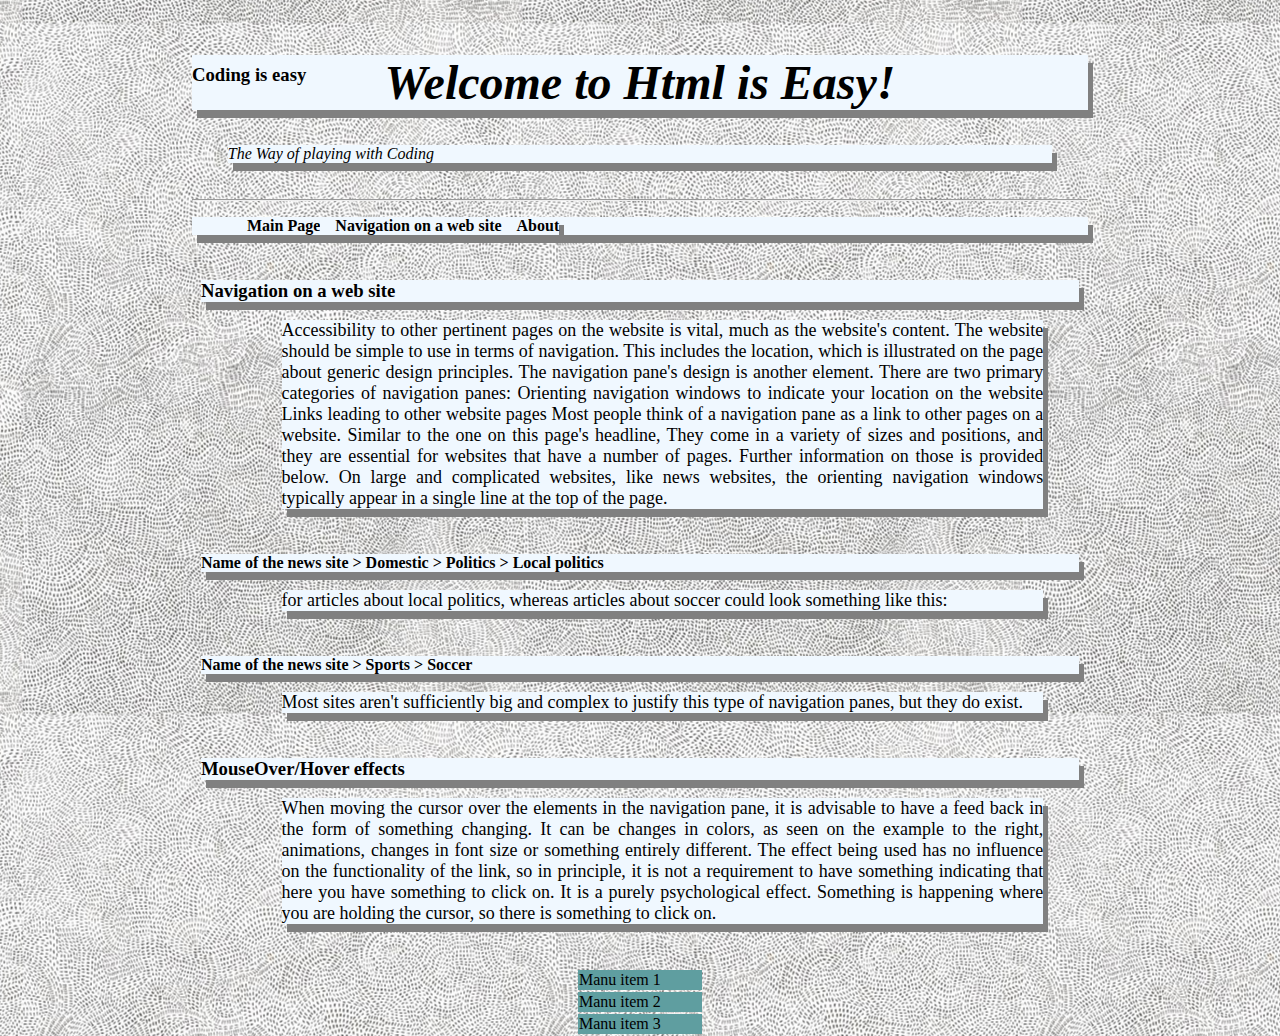
<file: Navigation panes for websites.html>
<!DOCTYPE html>
<html lang="en">

<head>
    <meta charset="UTF-8">
    <meta http-equiv="X-UA-Compatible" content="IE=edge">
    <meta name="viewport" content="width=device-width, initial-scale=1.0">
    <title>Starting a New Site</title>
    <link rel="stylesheet" href="/style.css">
</head>

<body>
    <header>
        <div class="container">
            <div class="main">
                <h1>Welcome to Html is Easy!</h1>
                <p><i>The Way of playing with Coding</i></p>
                <h3 id="logo">Coding is easy</h3>
                <!-- <img src="/sitelogo.png" alt=""> -->
            </div>
        </div>
        <hr />
        <div class="nav">
            <ul>
                <li>
                    <a href="./index.html">Main Page</a>
                </li>
                <li>
                    <a href="/Navigation panes for websites.html">Navigation on a web site</a>
                </li>
                <li>
                    <a href=""> <b> About</b></a>
                </li>
            </ul>
        </div>
        <div class="content">
            <h3>Navigation on a web site</h3>
            <p>Accessibility to other pertinent pages on the website is vital, much as the website's content. The
                website should be simple to use in terms of navigation. This includes the location, which is illustrated
                on the page about generic design principles. The navigation pane's design is another element.

                There are two primary categories of navigation panes:
                Orienting navigation windows to indicate your location on the website

                Links leading to other website pages
                Most people think of a navigation pane as a link to other pages on a website. Similar to the one on this
                page's headline, They come in a variety of sizes and positions, and they are essential for websites that
                have a number of pages. Further information on those is provided below.

                On large and complicated websites, like news websites, the orienting navigation windows typically appear
                in a single line at the top of the page.</p>

            <!-- navigation -->
            <h4><b>Name of the news site > Domestic > Politics > Local politics</b></h4>
            <p>for articles about local politics, whereas articles about soccer could look something like this:</p>

            <h4>Name of the news site > Sports > Soccer</h4>
            <p>Most sites aren't sufficiently big and complex to justify this type of navigation panes, but they do
                exist.</p>
            <!-- navigation -->

            <h3>MouseOver/Hover effects</h3>
            <p>When moving the cursor over the elements in the navigation pane, it is advisable to have a feed back in
                the form of something changing. It can be changes in colors, as seen on the example to the right,
                animations, changes in font size or something entirely different. The effect being used has no influence
                on the functionality of the link, so in principle, it is not a requirement to have something indicating
                that here you have something to click on. It is a purely psychological effect. Something is happening
                where you are holding the cursor, so there is something to click on.
            <table class="var-tab-manu">
                <tr >
                    <td style="background-color: cadetblue;">Manu item 1</td>
                </tr>
                <tr>
                    <td style="background-color: cadetblue;">Manu item 2</td>
                </tr>
                <tr>
                    <td style="background-color: cadetblue;">Manu item 3</td>
                </tr>
            </table>
            </p>

        </div>
</body>

</html>
</file>
<file: style.css>
html {
    background-image: url('/img/bgg.jpg');
    background-repeat: repeat;
    margin: 2.5vh;
    font-family: 'Playfair Display', serif;
}


header {
    /* background: white;   */
    border-radius: 5px;
    height: 100vh;
    width: 70vw;
    margin: auto;
    /* box-shadow: 8px 5px gray; */
}

.main-links>p {
    box-shadow: 5px 8px gray;
    margin-left: 20%;
    background-color: aliceblue;
    margin: 4%;
    height: 50%;
}

.main>h1 {
    background-color: aliceblue;
    text-align: center;
    font-weight: bolder;
    font-style: italic;
    font-size: 300%;
    box-shadow: 5px 8px gray;
}

.main>p {
    box-shadow: 5px 8px gray;
    margin-left: 20%;
    background-color: aliceblue;
    margin: 4%;
}

#logo {
    width: 10%;
    height: auto;
    position: absolute;
    top: 5%;
}

.nav {

    background-color: aliceblue;
    box-shadow: 5px 8px gray;
}

ul,
li,
a {
    list-style: none;
    text-decoration: none;
    display: flex;
    text-indent: 15px;
    font-size: 100%;
    bottom: 45%;
    color: black;
}

a:active {
    color: blue;
}

.text1 {
    box-shadow: 5px 8px gray;
    background-color: aliceblue;
    margin-left: 1%;
    display: inline-flex;
}

.quotebox {
    border: 1px solid black;
    position: relative;
    margin-bottom: 10%;
    box-shadow: 5px 10px gray;
    margin-right: 3%;
    height: 10%;
    width: 120%;
    background-color: aliceblue;
}

.quoteheading {
    border: 1px solid black;
    background-color: darkslategray;
    display: block;
    height: 10%;
    color: aliceblue;
    font-weight: 400;
    box-sizing: content-box;
}

.links {
    border: 2px solid black;
    margin: 2%;
    background-color: darkslategray;
    box-shadow: 5px 5px gray;
    color: aliceblue;
    font-style: italic;
}

ol,
li,
a {
    display: block;
    list-style: decimal;
    font-weight: 600;
}

/* links 1 css section */
.content>h3 {
    margin: 1%;
    margin-top: 5%;
    background-color: aliceblue;
    box-shadow: 5px 8px gray;
}

.content>h4 {
    margin: 1%;
    margin-top: 5%;
    background-color: aliceblue;
    box-shadow: 5px 8px gray;
}

.content>p {
    background-color: aliceblue;
    box-shadow: 5px 8px gray;
    margin-left: 10%;
    margin-right: 5%;
    text-align: justify;
    margin-bottom: 5%;
    font-size: large;
}

ol,
li {
    background-color: aliceblue;
    box-shadow: 5px 8px gray;
}

.var-tab-manu {
    height: 2vh;
    width: 10vw;
    margin: auto;

}
</file>
